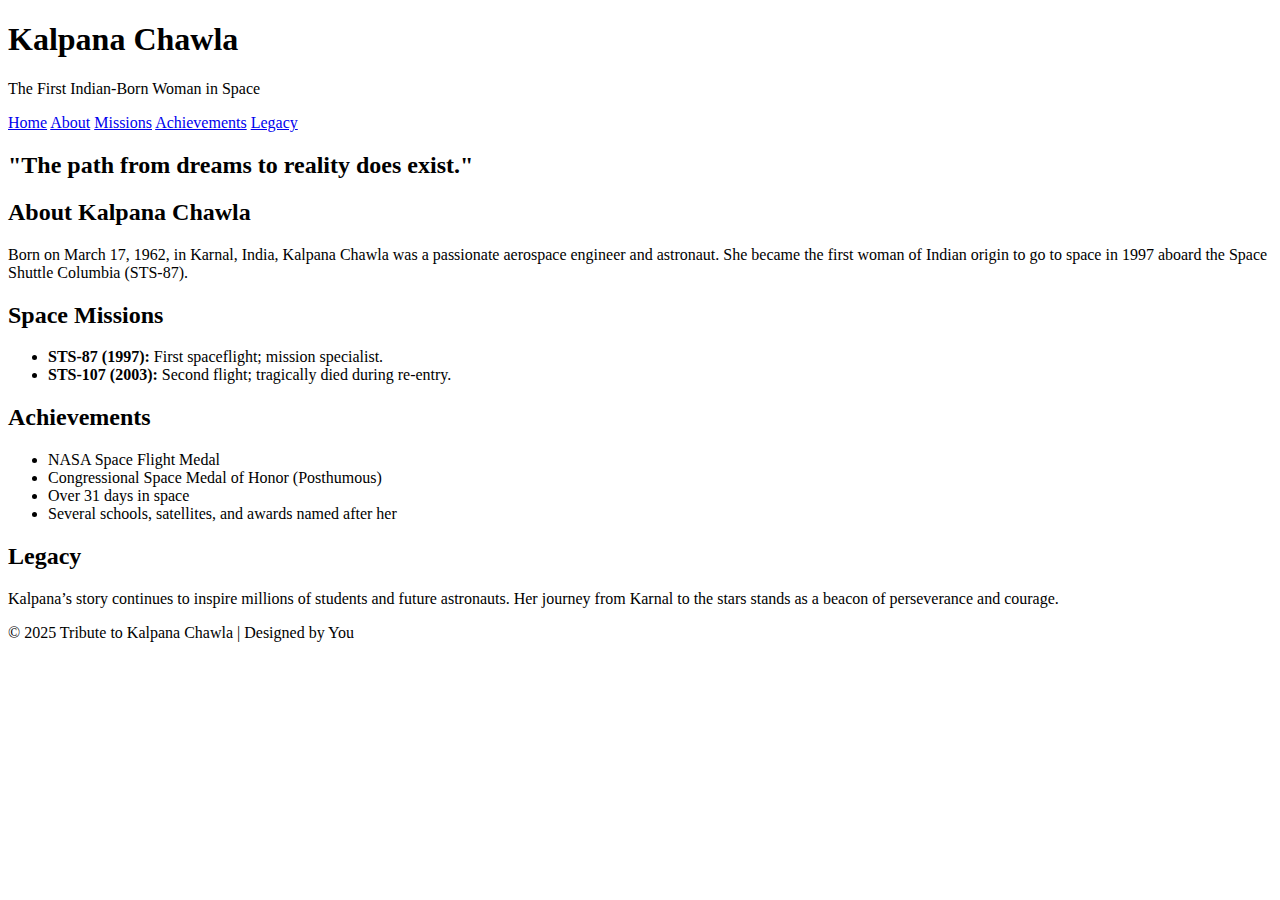
<file: replace.html>
<!DOCTYPE html>
<html lang="en">
<head>
  <meta charset="UTF-8">
  <meta name="viewport" content="width=device-width, initial-scale=1.0">
  <title>portfojio</title>
</head>
<body>

  <h1>Kalpana Chawla</h1>
    <p>The First Indian-Born Woman in Space</p>

  <nav>
    <a href="#">Home</a>
    <a href="#about">About</a>
    <a href="#missions">Missions</a>
    <a href="#achievements">Achievements</a>
    <a href="#legacy">Legacy</a>
  </nav>

  <section class="hero">
    <h2>"The path from dreams to reality does exist."</h2>
  </section>

  <section id="about">
    <h2>About Kalpana Chawla</h2>
         <p>Born on March 17, 1962, in Karnal, India, Kalpana Chawla was
            a passionate aerospace engineer and astronaut. She became the 
            first woman of Indian origin to go to space in 1997 aboard the Space Shuttle
             Columbia (STS-87).</p>
  </section>

  <section id="missions">
    <h2>Space Missions</h2>
    <ul>
      <li><strong>STS-87 (1997):</strong> First spaceflight; mission specialist.</li>
      <li><strong>STS-107 (2003):</strong> Second flight; tragically died during re-entry.</li>
    </ul>
  </section>

  <section id="achievements">
    <h2>Achievements</h2>
    <ul>
      <li>NASA Space Flight Medal</li>
      <li>Congressional Space Medal of Honor (Posthumous)</li>
      <li>Over 31 days in space</li>
      <li>Several schools, satellites, and awards named after her</li>
    </ul>
  </section>

  <section id="legacy">
    <h2>Legacy</h2>
    <p>Kalpana’s story continues to inspire millions of students and future astronauts. Her journey from Karnal to the stars stands as a beacon of perseverance and courage.</p>
  </section>

  <footer>
    <p>© 2025 Tribute to Kalpana Chawla | Designed by You</p>
  </footer>
</file>
